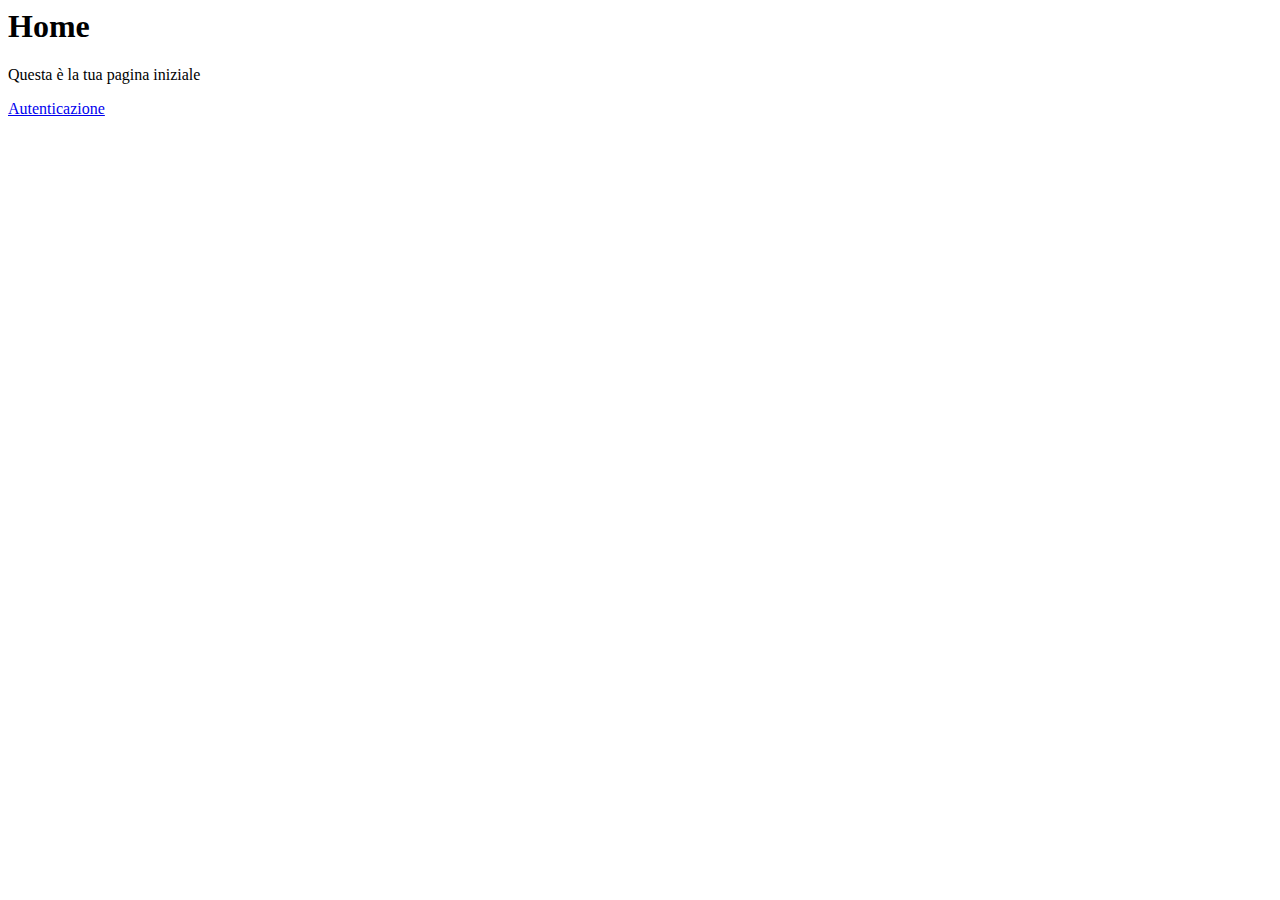
<file: 20240000/a-flask-app/templates/index.html>
<html>
    <head>
        <title>Titolo</title>
    </head>
    <body>
        <h1>Home</h1>
        <p>Questa è la tua pagina iniziale</p>
        <p><a href="/login">Autenticazione</a></p>
    </body>
</html>
</file>
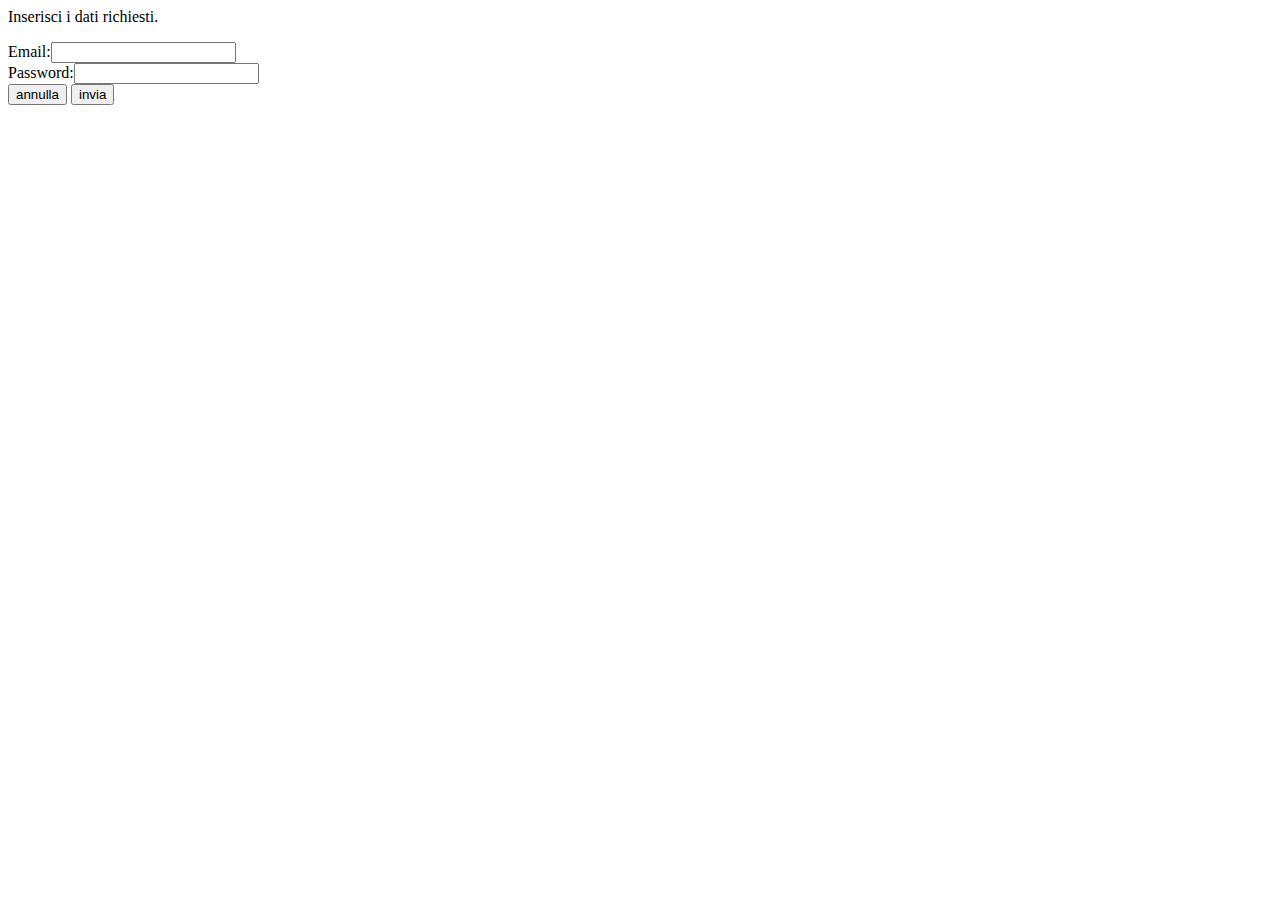
<file: 20240000/a-flask-app/templates/login.html>
<html>
    <head>
        <title>Login</title>
    </head>
    <body>
        <p>Inserisci i dati richiesti.</p>
        <form action="/autenticazione" method="post">
            Email:<input type="text" name="email" id="email"><br>
            Password:<input type="password" name="password" id="password"><br>
            <input type="reset" value="annulla">
            <input type="submit" value="invia">
        </form>
    </body>
</html>
</file>
